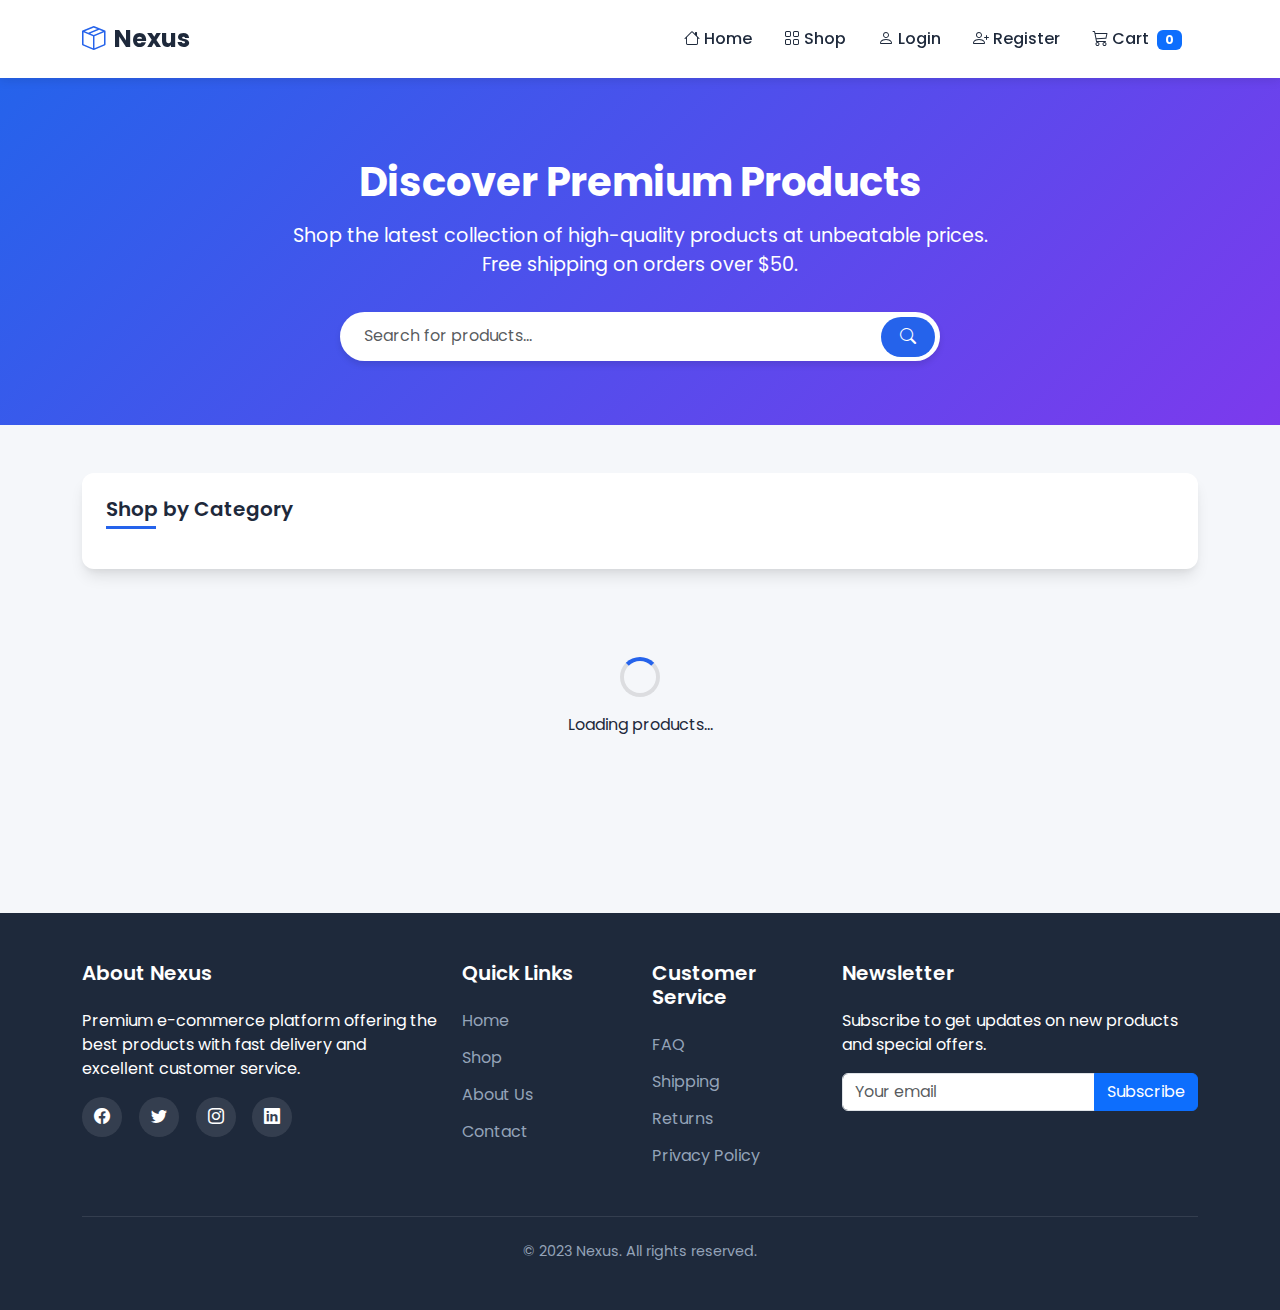
<file: templates/index.html>
<!DOCTYPE html>
<html lang="en">
  <head>
    <meta charset="UTF-8" />
    <meta name="viewport" content="width=device-width, initial-scale=1.0" />
    <title>Nexus | Premium E-Commerce Store</title>
    <link
      rel="stylesheet"
      href="https://cdn.jsdelivr.net/npm/bootstrap@5.3.0/dist/css/bootstrap.min.css"
    />
    <link
      rel="stylesheet"
      href="https://cdn.jsdelivr.net/npm/bootstrap-icons@1.11.1/font/bootstrap-icons.css"
    />
    <link rel="stylesheet" href="https://fonts.googleapis.com/css2?family=Poppins:wght@300;400;500;600;700&display=swap">
    <style>
      :root {
        --primary-color: #2563eb;
        --primary-hover: #1d4ed8;
        --secondary-color: #7c3aed;
        --dark-color: #1e293b;
        --light-color: #f8fafc;
        --gray-color: #94a3b8;
        --success-color: #10b981;
        --card-shadow: 0 10px 15px -3px rgba(0, 0, 0, 0.1), 0 4px 6px -2px rgba(0, 0, 0, 0.05);
        --transition: all 0.3s ease;
      }
      
      body {
        font-family: 'Poppins', sans-serif;
        background-color: #f5f7fa;
        color: var(--dark-color);
      }
      
      /* Navigation */
      .navbar {
        background-color: white;
        box-shadow: 0 2px 10px rgba(0, 0, 0, 0.1);
        padding: 1rem 0;
      }
      
      .navbar-brand {
        font-weight: 700;
        font-size: 1.5rem;
        color: var(--dark-color);
      }
      
      .navbar-brand i {
        color: var(--primary-color);
      }
      
      .nav-link {
        font-weight: 500;
        color: var(--dark-color);
        margin: 0 0.5rem;
        transition: var(--transition);
      }
      
      .nav-link:hover {
        color: var(--primary-color);
      }
      
      .nav-link i {
        margin-right: 0.3rem;
      }
      
      /* Hero Section */
      .hero-section {
        background: linear-gradient(135deg, var(--primary-color), var(--secondary-color));
        padding: 5rem 0 4rem;
        color: white;
        text-align: center;
        position: relative;
        overflow: hidden;
      }
      
      .hero-section::before {
        content: '';
        position: absolute;
        top: 0;
        left: 0;
        width: 100%;
        height: 100%;
        background: url('https://images.unsplash.com/photo-1555529669-e69e7aa0ba9a?q=80&w=1000') no-repeat center center;
        background-size: cover;
        opacity: 0.1;
      }
      
      .hero-content {
        position: relative;
        z-index: 2;
      }
      
      .hero-title {
        font-weight: 700;
        font-size: 2.5rem;
        margin-bottom: 1rem;
      }
      
      .hero-subtitle {
        font-weight: 400;
        font-size: 1.2rem;
        margin-bottom: 2rem;
        max-width: 700px;
        margin-left: auto;
        margin-right: auto;
      }
      
      .search-box {
        max-width: 600px;
        margin: 0 auto;
      }
      
      .search-input {
        border: none;
        border-radius: 50px;
        padding: 0.8rem 1.5rem;
        box-shadow: 0 4px 6px rgba(0, 0, 0, 0.1);
      }
      
      .search-btn {
        position: absolute;
        right: 5px;
        top: 5px;
        background: var(--primary-color);
        color: white;
        border: none;
        border-radius: 50px;
        padding: 0.5rem 1.2rem;
        transition: var(--transition);
      }
      
      .search-btn:hover {
        background: var(--primary-hover);
      }
      
      /* Main Content */
      .main-container {
        padding: 3rem 0;
      }
      
      .section-title {
        font-weight: 600;
        margin-bottom: 1.5rem;
        position: relative;
        display: inline-block;
      }
      
      .section-title::after {
        content: '';
        position: absolute;
        bottom: -8px;
        left: 0;
        width: 50px;
        height: 3px;
        background: var(--primary-color);
      }
      
      /* Category Filter */
      .category-filter {
        background: white;
        padding: 1.5rem;
        border-radius: 12px;
        box-shadow: var(--card-shadow);
        margin-bottom: 2.5rem;
      }
      
      .filter-btn {
        border-radius: 50px;
        padding: 0.5rem 1.2rem;
        margin: 0.3rem;
        border: 1px solid #e2e8f0;
        background: white;
        color: var(--dark-color);
        font-weight: 500;
        transition: var(--transition);
      }
      
      .filter-btn.active,
      .filter-btn:hover {
        background: var(--primary-color);
        color: white;
        border-color: var(--primary-color);
      }
      
      /* Product Grid */
      .product-grid {
        display: grid;
        grid-template-columns: repeat(auto-fill, minmax(280px, 1fr));
        gap: 2rem;
      }
      
      .product-card {
        background: white;
        border: none;
        border-radius: 12px;
        overflow: hidden;
        transition: var(--transition);
        box-shadow: 0 1px 3px rgba(0, 0, 0, 0.1);
      }
      
      .product-card:hover {
        transform: translateY(-5px);
        box-shadow: var(--card-shadow);
      }
      
      .product-img-container {
        height: 200px;
        overflow: hidden;
        position: relative;
      }
      
      .product-img {
        width: 100%;
        height: 100%;
        object-fit: cover;
        transition: transform 0.5s ease;
      }
      
      .product-card:hover .product-img {
        transform: scale(1.05);
      }
      
      .product-badge {
        position: absolute;
        top: 10px;
        right: 10px;
        background: var(--primary-color);
        color: white;
        padding: 0.25rem 0.5rem;
        border-radius: 4px;
        font-size: 0.75rem;
        font-weight: 500;
      }
      
      .product-body {
        padding: 1.5rem;
      }
      
      .product-title {
        font-weight: 600;
        margin-bottom: 0.5rem;
        display: -webkit-box;
        -webkit-line-clamp: 2;
        -webkit-box-orient: vertical;
        overflow: hidden;
      }
      
      .product-description {
        color: var(--gray-color);
        font-size: 0.9rem;
        margin-bottom: 1rem;
        display: -webkit-box;
        -webkit-line-clamp: 2;
        -webkit-box-orient: vertical;
        overflow: hidden;
      }
      
      .product-price {
        color: var(--primary-color);
        font-size: 1.25rem;
        font-weight: 700;
      }
      
      .product-actions {
        display: flex;
        justify-content: space-between;
        margin-top: 1.5rem;
      }
      
      .btn-view {
        background: white;
        color: var(--primary-color);
        border: 1px solid var(--primary-color);
        border-radius: 6px;
        padding: 0.5rem 1rem;
        font-weight: 500;
        transition: var(--transition);
      }
      
      .btn-view:hover {
        background: var(--primary-color);
        color: white;
      }
      
      .btn-add {
        background: var(--primary-color);
        color: white;
        border: none;
        border-radius: 6px;
        padding: 0.5rem 1rem;
        font-weight: 500;
        transition: var(--transition);
      }
      
      .btn-add:hover {
        background: var(--primary-hover);
      }
      
      /* Loading Animation */
      @keyframes spin {
        0% { transform: rotate(0deg); }
        100% { transform: rotate(360deg); }
      }
      
      .loading {
        border: 4px solid rgba(0, 0, 0, 0.1);
        border-radius: 50%;
        border-top: 4px solid var(--primary-color);
        width: 40px;
        height: 40px;
        animation: spin 1s linear infinite;
      }
      
      /* Toast Notification */
      .toast-container {
        position: fixed;
        bottom: 20px;
        right: 20px;
        z-index: 1100;
      }
      
      .custom-toast {
        background: white;
        border-left: 4px solid var(--success-color);
        box-shadow: var(--card-shadow);
      }
      
      /* Footer */
      .footer {
        background: var(--dark-color);
        color: white;
        padding: 3rem 0;
        margin-top: 4rem;
      }
      
      .footer-title {
        font-weight: 600;
        margin-bottom: 1.5rem;
      }
      
      .footer-links {
        list-style: none;
        padding: 0;
      }
      
      .footer-links li {
        margin-bottom: 0.8rem;
      }
      
      .footer-links a {
        color: var(--gray-color);
        text-decoration: none;
        transition: var(--transition);
      }
      
      .footer-links a:hover {
        color: white;
      }
      
      .social-icons a {
        color: white;
        background: rgba(255, 255, 255, 0.1);
        width: 40px;
        height: 40px;
        border-radius: 50%;
        display: inline-flex;
        align-items: center;
        justify-content: center;
        margin-right: 0.8rem;
        transition: var(--transition);
      }
      
      .social-icons a:hover {
        background: var(--primary-color);
      }
      
      .copyright {
        border-top: 1px solid rgba(255, 255, 255, 0.1);
        padding-top: 1.5rem;
        margin-top: 2rem;
        color: var(--gray-color);
        font-size: 0.9rem;
      }
      
      /* Responsive Adjustments */
      @media (max-width: 768px) {
        .hero-title {
          font-size: 2rem;
        }
        
        .hero-subtitle {
          font-size: 1rem;
        }
        
        .product-grid {
          grid-template-columns: repeat(auto-fill, minmax(240px, 1fr));
        }
      }
    </style>
  </head>
  <body>
    <!-- Navigation -->
    <nav class="navbar navbar-expand-lg navbar-light sticky-top">
      <div class="container">
        <a class="navbar-brand" href="/">
          <i class="bi bi-box-seam me-2"></i>Nexus
        </a>
        <button
          class="navbar-toggler"
          type="button"
          data-bs-toggle="collapse"
          data-bs-target="#navbarNav"
        >
          <span class="navbar-toggler-icon"></span>
        </button>
        <div class="collapse navbar-collapse" id="navbarNav">
          <ul class="navbar-nav ms-auto">
            <li class="nav-item">
              <a class="nav-link" href="/">
                <i class="bi bi-house me-1"></i>Home
              </a>
            </li>
            <li class="nav-item">
              <a class="nav-link" href="/products/">
                <i class="bi bi-grid me-1"></i>Shop
              </a>
            </li>
            <li class="nav-item">
              <a class="nav-link" href="/login/">
                <i class="bi bi-person me-1"></i>Login
              </a>
            </li>
            <li class="nav-item">
              <a class="nav-link" href="/register/">
                <i class="bi bi-person-plus me-1"></i>Register
              </a>
            </li>
            <li class="nav-item">
              <a class="nav-link" href="/cart/">
                <i class="bi bi-cart3 me-1"></i>Cart
                <span id="cartCount" class="badge bg-primary ms-1">0</span>
              </a>
            </li>
          </ul>
        </div>
      </div>
    </nav>

    <!-- Hero Section -->
    <section class="hero-section">
      <div class="container hero-content">
        <h1 class="hero-title">Discover Premium Products</h1>
        <p class="hero-subtitle">
          Shop the latest collection of high-quality products at unbeatable prices. 
          Free shipping on orders over $50.
        </p>
        <div class="search-box position-relative">
          <input
            type="text"
            id="searchInput"
            class="form-control search-input"
            placeholder="Search for products..."
          />
          <button class="search-btn">
            <i class="bi bi-search"></i>
          </button>
        </div>
      </div>
    </section>

    <!-- Main Content -->
    <main class="main-container">
      <div class="container">
        <div class="category-filter" id="categoryFilter">
          <h5 class="section-title">Shop by Category</h5>
          <div id="categoryButtons" class="d-flex flex-wrap"></div>
        </div>

        <div id="loadingProducts" class="text-center py-5" style="display: none">
          <div class="loading mx-auto"></div>
          <p class="mt-3">Loading products...</p>
        </div>

        <div class="product-grid" id="product-list"></div>
      </div>
    </main>

    <!-- Footer -->
    <footer class="footer">
      <div class="container">
        <div class="row">
            <div class="col-md-4 mb-4 mb-md-0">
                <h5 class="footer-title">About Nexus</h5>
                <p>Premium e-commerce platform offering the best products with fast delivery and excellent customer service.</p>
                <div class="social-icons mt-3">
                    <a href="#"><i class="bi bi-facebook"></i></a>
                    <a href="#"><i class="bi bi-twitter"></i></a>
                    <a href="#"><i class="bi bi-instagram"></i></a>
                    <a href="#"><i class="bi bi-linkedin"></i></a>
                </div>
            </div>
            <div class="col-md-2 mb-4 mb-md-0">
                <h5 class="footer-title">Quick Links</h5>
                <ul class="footer-links">
                    <li><a href="/">Home</a></li>
                    <li><a href="/products/">Shop</a></li>
                    <li><a href="/about/">About Us</a></li>
                    <li><a href="/contact/">Contact</a></li>
                </ul>
            </div>
            <div class="col-md-2 mb-4 mb-md-0">
                <h5 class="footer-title">Customer Service</h5>
                <ul class="footer-links">
                    <li><a href="/faq/">FAQ</a></li>
                    <li><a href="/shipping/">Shipping</a></li>
                    <li><a href="/returns/">Returns</a></li>
                    <li><a href="/privacy/">Privacy Policy</a></li>
                </ul>
            </div>
            <div class="col-md-4">
                <h5 class="footer-title">Newsletter</h5>
                <p>Subscribe to get updates on new products and special offers.</p>
                <div class="input-group mb-3">
                    <input type="email" class="form-control" placeholder="Your email">
                    <button class="btn btn-primary" type="button">Subscribe</button>
                </div>
            </div>
        </div>
        <div class="text-center copyright">
            &copy; 2023 Nexus. All rights reserved.
        </div>
      </div>
    </footer>

    <script src="https://cdn.jsdelivr.net/npm/bootstrap@5.3.0/dist/js/bootstrap.bundle.min.js"></script>
    <script>
      let allProducts = [];
      let categories = new Set();

      async function loadProducts() {
        const loading = document.getElementById("loadingProducts");
        loading.style.display = "block";

        try {
          // Simulate API call with mock data
          await new Promise(resolve => setTimeout(resolve, 1000));
          
          // Mock product data
          const mockProducts = [
            {
              id: 1,
              name: "Wireless Bluetooth Headphones",
              description: "Premium noise-cancelling headphones with 30-hour battery life",
              price: 129.99,
              image: "https://images.unsplash.com/photo-1505740420928-5e560c06d30e?w=500&auto=format&fit=crop&q=60",
              category: { name: "Electronics" }
            },
            {
              id: 2,
              name: "Smart Fitness Watch",
              description: "Track your heart rate, steps, and workouts with this advanced smartwatch",
              price: 89.99,
              image: "https://images.unsplash.com/photo-1523275335684-37898b6baf30?w=500&auto=format&fit=crop&q=60",
              category: { name: "Electronics" }
            },
            {
              id: 3,
              name: "Organic Cotton T-Shirt",
              description: "Comfortable and eco-friendly t-shirt made from 100% organic cotton",
              price: 24.99,
              image: "https://images.unsplash.com/photo-1521572163474-6864f9cf17ab?w=500&auto=format&fit=crop&q=60",
              category: { name: "Clothing" }
            },
            {
              id: 4,
              name: "Stainless Steel Water Bottle",
              description: "Keep your drinks hot or cold for hours with this durable bottle",
              price: 19.99,
              image: "https://images.unsplash.com/photo-1602143407151-7111542de6e8?w=500&auto=format&fit=crop&q=60",
              category: { name: "Home" }
            },
            {
              id: 5,
              name: "Leather Wallet",
              description: "Handcrafted genuine leather wallet with multiple card slots",
              price: 45.00,
              image: "https://images.unsplash.com/photo-1591561954555-607968c989ab?w=500&auto=format&fit=crop&q=60",
              category: { name: "Accessories" }
            },
            {
              id: 6,
              name: "Wireless Charging Pad",
              description: "Fast charging pad compatible with all Qi-enabled devices",
              price: 29.99,
              image: "https://images.unsplash.com/photo-1583394838336-acd977736f90?w=500&auto=format&fit=crop&q=60",
              category: { name: "Electronics" }
            }
          ];
          
          allProducts = mockProducts;

          // Extract unique categories
          mockProducts.forEach((product) => {
            if (product.category?.name) {
              categories.add(product.category.name);
            }
          });

          // Create category filters
          const categoryButtons = Array.from(categories)
            .map(
              (category) => `
            <button class="filter-btn" onclick="filterProducts('${category}')">${category}</button>
          `
            )
            .join("");
          document.getElementById("categoryButtons").innerHTML = `
            <button class="filter-btn active" onclick="filterProducts('all')">All</button>
            ${categoryButtons}
          `;

          displayProducts(mockProducts);
        } catch (error) {
          document.getElementById("product-list").innerHTML = `
            <div class="alert alert-danger w-100">
                <i class="bi bi-exclamation-triangle me-2"></i>Failed to load products. Please try again later.
            </div>`;
        } finally {
          loading.style.display = "none";
        }
      }

      function displayProducts(products) {
        const productList = document.getElementById("product-list");
        if (products.length === 0) {
          productList.innerHTML = `
            <div class="col-12 text-center py-5">
              <i class="bi bi-search" style="font-size: 3rem; color: var(--gray-color);"></i>
              <h4 class="mt-3">No products found</h4>
              <p class="text-muted">Try adjusting your search or filter</p>
            </div>`;
          return;
        }

        productList.innerHTML = products
          .map(
            (product) => `
          <div class="product-card">
            <div class="product-img-container">
              <img src="${
                product.image || "https://via.placeholder.com/300x200?text=Product+Image"
              }" class="product-img" alt="${product.name}">
              ${product.category ? `<span class="product-badge">${product.category.name}</span>` : ''}
            </div>
            <div class="product-body">
              <h5 class="product-title">${product.name}</h5>
              <p class="product-description">${product.description}</p>
              <div class="d-flex justify-content-between align-items-center">
                <span class="product-price">$${product.price.toFixed(2)}</span>
                <div class="product-actions">
                  <a href="/product/?id=${product.id}" class="btn-view">
                    <i class="bi bi-eye me-1"></i>View
                  </a>
                  <button onclick="addToCart(${product.id})" class="btn-add">
                    <i class="bi bi-cart-plus me-1"></i>Add
                  </button>
                </div>
              </div>
            </div>
          </div>
        `
          )
          .join("");
      }

      function filterProducts(category) {
        // Update active button
        document.querySelectorAll(".filter-btn").forEach((btn) => {
          btn.classList.remove("active");
          if (
            btn.textContent === category ||
            (category === "all" && btn.textContent === "All")
          ) {
            btn.classList.add("active");
          }
        });

        const filtered =
          category === "all"
            ? allProducts
            : allProducts.filter((p) => p.category?.name === category);
        displayProducts(filtered);
      }

      function addToCart(productId) {
        const token = localStorage.getItem("access");
        if (!token) {
          showToast('Please login to add items to your cart', 'warning');
          setTimeout(() => {
            window.location.href = "/login/";
          }, 2000);
          return;
        }
        
        // Simulate API call
        setTimeout(() => {
          showToast('Product added to cart successfully!', 'success');
          updateCartCount();
        }, 500);
      }
      
      function showToast(message, type) {
        const toastContainer = document.createElement('div');
        toastContainer.className = 'toast-container';
        
        const toast = document.createElement('div');
        toast.className = `custom-toast toast show align-items-center border-0`;
        toast.role = 'alert';
        toast.setAttribute('aria-live', 'assertive');
        toast.setAttribute('aria-atomic', 'true');
        
        const toastBody = document.createElement('div');
        toastBody.className = 'd-flex';
        
        const icon = document.createElement('div');
        icon.className = 'toast-icon';
        icon.innerHTML = type === 'success' 
          ? '<i class="bi bi-check-circle-fill text-success me-2"></i>' 
          : '<i class="bi bi-exclamation-triangle-fill text-warning me-2"></i>';
        
        const messageDiv = document.createElement('div');
        messageDiv.className = 'toast-body';
        messageDiv.textContent = message;
        
        const closeBtn = document.createElement('button');
        closeBtn.type = 'button';
        closeBtn.className = 'btn-close me-2 m-auto';
        closeBtn.setAttribute('data-bs-dismiss', 'toast');
        closeBtn.setAttribute('aria-label', 'Close');
        closeBtn.onclick = () => toastContainer.remove();
        
        toastBody.appendChild(icon);
        toastBody.appendChild(messageDiv);
        toastBody.appendChild(closeBtn);
        toast.appendChild(toastBody);
        toastContainer.appendChild(toast);
        document.body.appendChild(toastContainer);
        
        setTimeout(() => {
          toastContainer.remove();
        }, 3000);
      }
      
      function updateCartCount() {
        const cartCount = document.getElementById('cartCount');
        if (cartCount) {
          const currentCount = parseInt(cartCount.textContent) || 0;
          cartCount.textContent = currentCount + 1;
        }
      }

      document.getElementById("searchInput").addEventListener("input", (e) => {
        const searchTerm = e.target.value.toLowerCase();
        const filtered = allProducts.filter(
          (p) =>
            p.name.toLowerCase().includes(searchTerm) ||
            p.description.toLowerCase().includes(searchTerm) ||
            (p.category?.name && p.category.name.toLowerCase().includes(searchTerm))
        );
        displayProducts(filtered);
      });

      document.addEventListener('DOMContentLoaded', function() {
        loadProducts();
      });
    </script>
  </body>
</html>
</file>
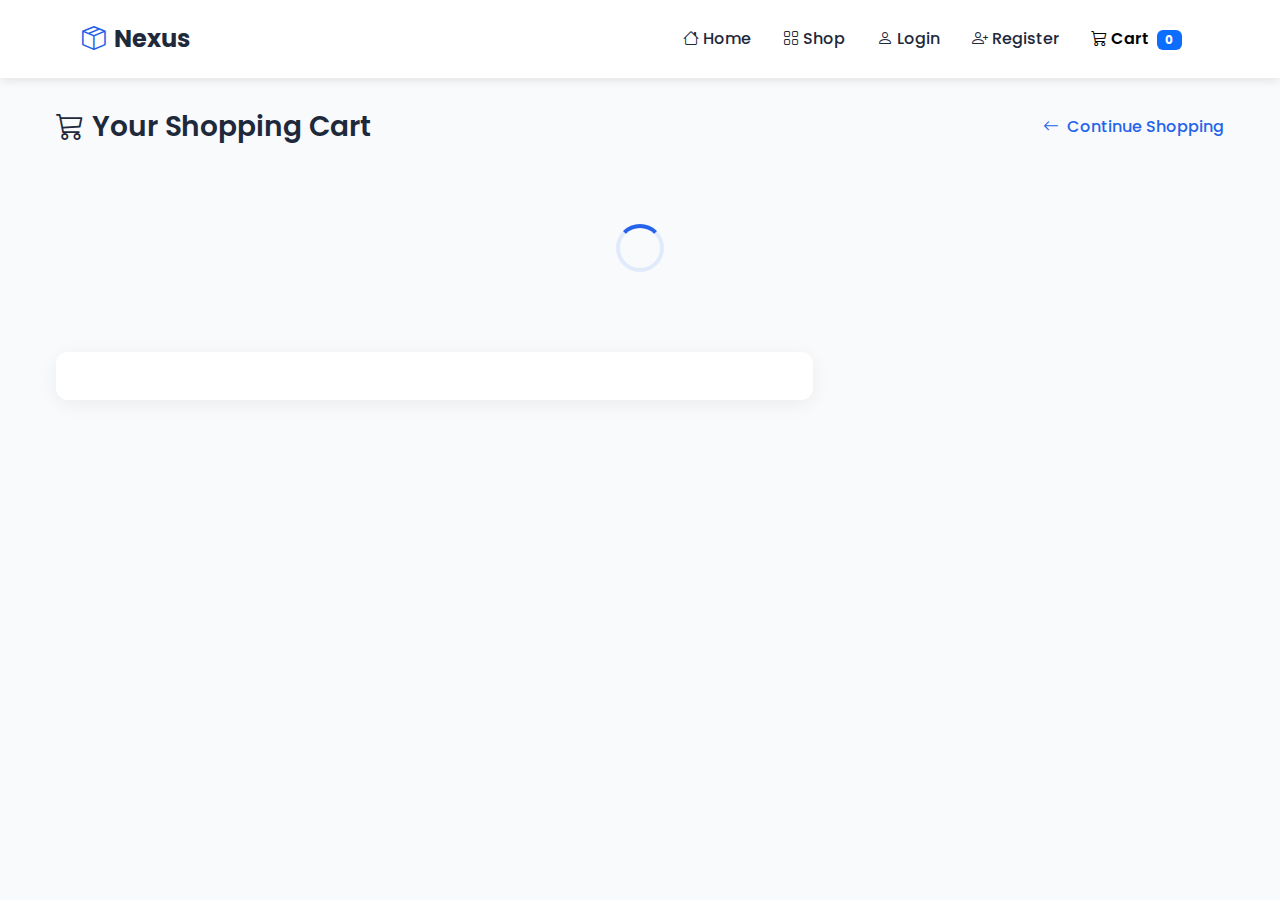
<file: templates/cart.html>
<!DOCTYPE html>
<html lang="en">
  <head>
    <meta charset="UTF-8" />
    <meta name="viewport" content="width=device-width, initial-scale=1.0" />
    <title>Your Cart | Nexus</title>
    <link
      rel="stylesheet"
      href="https://cdn.jsdelivr.net/npm/bootstrap@5.3.0/dist/css/bootstrap.min.css"
    />
    <link
      rel="stylesheet"
      href="https://cdn.jsdelivr.net/npm/bootstrap-icons@1.11.1/font/bootstrap-icons.css"
    />
    <link rel="stylesheet" href="https://fonts.googleapis.com/css2?family=Poppins:wght@300;400;500;600;700&display=swap">
    <style>
      :root {
        --primary: #2563eb;
        --primary-hover: #1d4ed8;
        --success: #10b981;
        --danger: #ef4444;
        --muted: #64748b;
        --light: #f8fafc;
        --dark: #1e293b;
        --border: #e2e8f0;
      }

      body {
        font-family: 'Poppins', sans-serif;
        background-color: var(--light);
        color: var(--dark);
      }

      /* Navigation */
      .navbar {
        background-color: white;
        box-shadow: 0 2px 10px rgba(0, 0, 0, 0.1);
        padding: 1rem 0;
      }
      
      .navbar-brand {
        font-weight: 700;
        font-size: 1.5rem;
        color: var(--dark);
      }
      
      .navbar-brand i {
        color: var(--primary);
      }
      
      .nav-link {
        font-weight: 500;
        color: var(--dark);
        margin: 0 0.5rem;
        transition: all 0.3s ease;
      }
      
      .nav-link:hover {
        color: var(--primary);
      }
      
      .nav-link i {
        margin-right: 0.3rem;
      }
      
      .nav-link.active {
        color: var(--primary);
        font-weight: 600;
      }

      /* Cart Container */
      .cart-container {
        max-width: 1200px;
        margin: 2rem auto;
        padding: 0 1rem;
      }

      .cart-header {
        display: flex;
        justify-content: space-between;
        align-items: center;
        margin-bottom: 2rem;
      }

      .cart-title {
        font-weight: 600;
        font-size: 1.75rem;
        color: var(--dark);
        margin: 0;
      }

      .continue-shopping {
        display: flex;
        align-items: center;
        color: var(--primary);
        font-weight: 500;
        text-decoration: none;
        transition: all 0.3s ease;
      }

      .continue-shopping:hover {
        color: var(--primary-hover);
      }

      .continue-shopping i {
        margin-right: 0.5rem;
      }

      /* Cart Layout */
      .cart-layout {
        display: grid;
        grid-template-columns: 1fr;
        gap: 2rem;
      }

      @media (min-width: 992px) {
        .cart-layout {
          grid-template-columns: 2fr 1fr;
        }
      }

      /* Cart Items */
      .cart-items {
        background: white;
        border-radius: 12px;
        box-shadow: 0 4px 20px rgba(0, 0, 0, 0.06);
        padding: 1.5rem;
      }

      .cart-item {
        display: grid;
        grid-template-columns: 100px 1fr auto;
        gap: 1.5rem;
        padding: 1.5rem 0;
        border-bottom: 1px solid var(--border);
      }

      .cart-item:last-child {
        border-bottom: none;
      }

      .cart-item-img {
        width: 100%;
        height: 100px;
        object-fit: cover;
        border-radius: 8px;
      }

      .cart-item-details {
        display: flex;
        flex-direction: column;
        justify-content: space-between;
      }

      .cart-item-title {
        font-weight: 600;
        margin-bottom: 0.5rem;
        color: var(--dark);
      }

      .cart-item-category {
        font-size: 0.875rem;
        color: var(--muted);
        margin-bottom: 0.5rem;
      }

      .cart-item-price {
        font-weight: 600;
        color: var(--primary);
      }

      .cart-item-actions {
        display: flex;
        flex-direction: column;
        align-items: flex-end;
        justify-content: space-between;
      }

      .quantity-control {
        display: flex;
        align-items: center;
        gap: 0.5rem;
      }

      .quantity-btn {
        width: 32px;
        height: 32px;
        border-radius: 50%;
        background: var(--light);
        border: 1px solid var(--border);
        display: flex;
        align-items: center;
        justify-content: center;
        cursor: pointer;
        transition: all 0.3s ease;
      }

      .quantity-btn:hover {
        background: var(--primary);
        color: white;
        border-color: var(--primary);
      }

      .quantity-value {
        min-width: 36px;
        text-align: center;
        font-weight: 500;
      }

      .remove-item {
        background: none;
        border: none;
        color: var(--danger);
        font-size: 0.875rem;
        cursor: pointer;
        transition: all 0.3s ease;
        display: flex;
        align-items: center;
      }

      .remove-item:hover {
        color: var(--danger);
        text-decoration: underline;
      }

      .remove-item i {
        margin-right: 0.25rem;
      }

      /* Cart Summary */
      .cart-summary {
        background: white;
        border-radius: 12px;
        box-shadow: 0 4px 20px rgba(0, 0, 0, 0.06);
        padding: 1.5rem;
        height: fit-content;
      }

      .summary-title {
        font-weight: 600;
        font-size: 1.25rem;
        margin-bottom: 1.5rem;
        color: var(--dark);
      }

      .summary-row {
        display: flex;
        justify-content: space-between;
        margin-bottom: 1rem;
      }

      .summary-label {
        color: var(--muted);
      }

      .summary-value {
        font-weight: 500;
      }

      .summary-total {
        border-top: 1px solid var(--border);
        padding-top: 1rem;
        margin-top: 1rem;
        font-weight: 600;
        font-size: 1.125rem;
      }

      .total-price {
        color: var(--primary);
        font-size: 1.25rem;
      }

      .checkout-btn {
        width: 100%;
        background: var(--primary);
        color: white;
        border: none;
        border-radius: 8px;
        padding: 0.75rem;
        font-weight: 600;
        margin-top: 1.5rem;
        transition: all 0.3s ease;
        display: flex;
        align-items: center;
        justify-content: center;
      }

      .checkout-btn:hover {
        background: var(--primary-hover);
        transform: translateY(-2px);
        box-shadow: 0 4px 12px rgba(37, 99, 235, 0.2);
      }

      .checkout-btn i {
        margin-right: 0.5rem;
      }

      /* Empty Cart */
      .empty-cart {
        text-align: center;
        padding: 3rem 0;
        grid-column: 1 / -1;
      }

      .empty-cart-icon {
        font-size: 5rem;
        color: #e2e8f0;
        margin-bottom: 1.5rem;
      }

      .empty-cart-title {
        font-weight: 600;
        font-size: 1.5rem;
        margin-bottom: 1rem;
        color: var(--dark);
      }

      .empty-cart-text {
        color: var(--muted);
        margin-bottom: 1.5rem;
        max-width: 400px;
        margin-left: auto;
        margin-right: auto;
      }

      /* Loading State */
      .cart-loading {
        display: flex;
        justify-content: center;
        align-items: center;
        padding: 3rem 0;
        grid-column: 1 / -1;
      }

      .spinner {
        width: 3rem;
        height: 3rem;
        border: 4px solid rgba(37, 99, 235, 0.1);
        border-radius: 50%;
        border-top-color: var(--primary);
        animation: spin 1s linear infinite;
      }

      @keyframes spin {
        to { transform: rotate(360deg); }
      }

      /* Messages */
      .cart-message {
        margin-top: 1.5rem;
        grid-column: 1 / -1;
      }

      /* Animations */
      .fade-in {
        animation: fadeIn 0.5s ease-in-out;
      }

      @keyframes fadeIn {
        from {
          opacity: 0;
          transform: translateY(10px);
        }
        to {
          opacity: 1;
          transform: translateY(0);
        }
      }

      /* Responsive Adjustments */
      @media (max-width: 768px) {
        .cart-item {
          grid-template-columns: 80px 1fr;
          grid-template-rows: auto auto;
        }

        .cart-item-actions {
          grid-column: 1 / -1;
          flex-direction: row;
          justify-content: space-between;
          align-items: center;
          padding-top: 1rem;
          border-top: 1px dashed var(--border);
          margin-top: 1rem;
        }
      }
    </style>
  </head>
  <body>
    <!-- Navigation -->
    <nav class="navbar navbar-expand-lg navbar-light sticky-top">
      <div class="container">
        <a class="navbar-brand" href="/">
          <i class="bi bi-box-seam me-2"></i>Nexus
        </a>
        <button
          class="navbar-toggler"
          type="button"
          data-bs-toggle="collapse"
          data-bs-target="#navbarNav"
        >
          <span class="navbar-toggler-icon"></span>
        </button>
        <div class="collapse navbar-collapse" id="navbarNav">
          <ul class="navbar-nav ms-auto">
            <li class="nav-item">
              <a class="nav-link" href="/">
                <i class="bi bi-house me-1"></i>Home
              </a>
            </li>
            <li class="nav-item">
              <a class="nav-link" href="/products/">
                <i class="bi bi-grid me-1"></i>Shop
              </a>
            </li>
            <li class="nav-item">
              <a class="nav-link" href="/login/">
                <i class="bi bi-person me-1"></i>Login
              </a>
            </li>
            <li class="nav-item">
              <a class="nav-link" href="/register/">
                <i class="bi bi-person-plus me-1"></i>Register
              </a>
            </li>
            <li class="nav-item">
              <a class="nav-link active" href="/cart/">
                <i class="bi bi-cart3 me-1"></i>Cart
                <span id="cartCount" class="badge bg-primary ms-1">0</span>
              </a>
            </li>
          </ul>
        </div>
      </div>
    </nav>

    <!-- Main Content -->
    <main class="cart-container">
      <div class="cart-header">
        <h1 class="cart-title">
          <i class="bi bi-cart3 me-2"></i>Your Shopping Cart
        </h1>
        <a href="/" class="continue-shopping">
          <i class="bi bi-arrow-left"></i> Continue Shopping
        </a>
      </div>

      <div class="cart-layout">
        <!-- Loading State -->
        <div id="cart-loading" class="cart-loading" style="display: none">
          <div class="spinner"></div>
        </div>

        <!-- Cart Items -->
        <div id="cart-items" class="cart-items"></div>

        <!-- Cart Summary -->
        <div id="cart-summary" class="cart-summary" style="display: none">
          <h3 class="summary-title">Order Summary</h3>
          <div class="summary-row">
            <span class="summary-label">Subtotal</span>
            <span id="subtotal" class="summary-value">$0.00</span>
          </div>
          <div class="summary-row">
            <span class="summary-label">Shipping</span>
            <span class="summary-value">Free</span>
          </div>
          <div class="summary-row">
            <span class="summary-label">Tax</span>
            <span id="tax" class="summary-value">$0.00</span>
          </div>
          <div class="summary-row summary-total">
            <span>Total</span>
            <span id="total" class="total-price">$0.00</span>
          </div>
          <button class="checkout-btn" onclick="checkout()">
            <i class="bi bi-credit-card me-2"></i>Proceed to Checkout
          </button>
        </div>

        <!-- Messages -->
        <div id="cartMsg" class="cart-message"></div>
      </div>
    </main>

    <script src="https://cdn.jsdelivr.net/npm/bootstrap@5.3.0/dist/js/bootstrap.bundle.min.js"></script>
    <script>
      // Mock cart data for demonstration
      const mockCartItems = [
        {
          id: 1,
          product: {
            id: 101,
            name: "Wireless Bluetooth Headphones",
            price: 129.99,
            image: "https://images.unsplash.com/photo-1505740420928-5e560c06d30e?w=500&auto=format&fit=crop&q=60",
            category: "Electronics"
          },
          quantity: 1
        },
        {
          id: 2,
          product: {
            id: 102,
            name: "Organic Cotton T-Shirt",
            price: 24.99,
            image: "https://images.unsplash.com/photo-1521572163474-6864f9cf17ab?w=500&auto=format&fit=crop&q=60",
            category: "Clothing"
          },
          quantity: 2
        },
        {
          id: 3,
          product: {
            id: 103,
            name: "Stainless Steel Water Bottle",
            price: 19.99,
            image: "https://images.unsplash.com/photo-1602143407151-7111542de6e8?w=500&auto=format&fit=crop&q=60",
            category: "Home"
          },
          quantity: 1
        }
      ];

      async function loadCart() {
        const cartLoading = document.getElementById("cart-loading");
        const cartItemsContainer = document.getElementById("cart-items");
        const cartSummary = document.getElementById("cart-summary");
        
        cartLoading.style.display = "flex";
        cartItemsContainer.innerHTML = "";
        cartSummary.style.display = "none";

        // Simulate API call delay
        await new Promise(resolve => setTimeout(resolve, 800));

        const token = localStorage.getItem("access");
        if (!token) {
          cartLoading.style.display = "none";
          cartItemsContainer.innerHTML = `
            <div class="empty-cart fade-in">
              <i class="bi bi-person-lock empty-cart-icon"></i>
              <h3 class="empty-cart-title">Please login to view your cart</h3>
              <p class="empty-cart-text">Sign in to see your saved items and checkout</p>
              <a href="/login/" class="btn btn-primary">Login Now</a>
            </div>`;
          return;
        }

        try {
          // In a real app, you would fetch from your API:
          // const res = await fetch("/api/cart/", {
          //   headers: { Authorization: "Bearer " + token },
          // });
          // const data = await res.json();
          
          // For demo, we'll use mock data
          const data = mockCartItems;
          
          if (data.length === 0) {
            cartItemsContainer.innerHTML = `
              <div class="empty-cart fade-in">
                <i class="bi bi-cart-x empty-cart-icon"></i>
                <h3 class="empty-cart-title">Your cart is empty</h3>
                <p class="empty-cart-text">Browse our products and add items to get started</p>
                <a href="/" class="btn btn-primary">Shop Now</a>
              </div>`;
            return;
          }

          // Render cart items
          let html = '';
          let subtotal = 0;
          
          data.forEach(item => {
            const itemTotal = item.product.price * item.quantity;
            subtotal += itemTotal;
            
            html += `
              <div class="cart-item fade-in">
                <img src="${item.product.image}" alt="${item.product.name}" class="cart-item-img">
                <div class="cart-item-details">
                  <div>
                    <h4 class="cart-item-title">${item.product.name}</h4>
                    <div class="cart-item-category">${item.product.category}</div>
                    <div class="cart-item-price">$${item.product.price.toFixed(2)}</div>
                  </div>
                </div>
                <div class="cart-item-actions">
                  <div class="quantity-control">
                    <button class="quantity-btn" onclick="updateQuantity(${item.id}, ${item.quantity - 1})">
                      <i class="bi bi-dash"></i>
                    </button>
                    <span class="quantity-value">${item.quantity}</span>
                    <button class="quantity-btn" onclick="updateQuantity(${item.id}, ${item.quantity + 1})">
                      <i class="bi bi-plus"></i>
                    </button>
                  </div>
                  <button class="remove-item" onclick="removeFromCart(${item.id})">
                    <i class="bi bi-trash"></i> Remove
                  </button>
                </div>
              </div>`;
          });

          cartItemsContainer.innerHTML = html;
          
          // Update cart summary
          const tax = subtotal * 0.1; // 10% tax for demo
          const total = subtotal + tax;
          
          document.getElementById('subtotal').textContent = `$${subtotal.toFixed(2)}`;
          document.getElementById('tax').textContent = `$${tax.toFixed(2)}`;
          document.getElementById('total').textContent = `$${total.toFixed(2)}`;
          document.getElementById('cartCount').textContent = data.length;
          cartSummary.style.display = 'block';
          
        } catch (error) {
          cartItemsContainer.innerHTML = `
            <div class="alert alert-danger fade-in">
              <i class="bi bi-exclamation-triangle me-2"></i>${error.message || 'Failed to load cart'}
            </div>`;
        } finally {
          cartLoading.style.display = "none";
        }
      }

      async function updateQuantity(itemId, newQuantity) {
        if (newQuantity < 1) {
          removeFromCart(itemId);
          return;
        }

        const token = localStorage.getItem("access");
        if (!token) return;

        try {
          // In a real app, you would call your API:
          // const res = await fetch(`/api/cart/${itemId}/`, {
          //   method: "PATCH",
          //   headers: { 
          //     "Content-Type": "application/json",
          //     Authorization: "Bearer " + token 
          //   },
          //   body: JSON.stringify({ quantity: newQuantity })
          // });
          
          // For demo, we'll just reload the cart
          showToast('Quantity updated', 'success');
          await loadCart();
        } catch (error) {
          showToast('Failed to update quantity', 'error');
        }
      }

      async function removeFromCart(itemId) {
        const token = localStorage.getItem("access");
        if (!token) return;

        try {
          // In a real app, you would call your API:
          // const res = await fetch(`/api/cart/${itemId}/`, {
          //   method: "DELETE",
          //   headers: { Authorization: "Bearer " + token }
          // });
          
          // For demo, we'll just reload the cart
          showToast('Item removed from cart', 'success');
          await loadCart();
        } catch (error) {
          showToast('Failed to remove item', 'error');
        }
      }

      async function checkout() {
        const token = localStorage.getItem("access");
        if (!token) {
          showToast('Please login to checkout', 'warning');
          setTimeout(() => {
            window.location.href = "/login/";
          }, 1500);
          return;
        }

        try {
          // In a real app, you would call your API:
          // const res = await fetch("/api/orders/checkout/", {
          //   method: "POST",
          //   headers: { Authorization: "Bearer " + token }
          // });
          
          // For demo, we'll show a success message
          showToast('Order placed successfully!', 'success');
          setTimeout(() => {
            window.location.href = "/order-confirmation/";
          }, 2000);
        } catch (error) {
          showToast('Checkout failed. Please try again.', 'error');
        }
      }

      function showToast(message, type) {
        const toast = document.createElement('div');
        toast.className = `alert alert-${type === 'error' ? 'danger' : type} fade-in`;
        toast.innerHTML = `
          <i class="bi ${type === 'success' ? 'bi-check-circle' : 'bi-exclamation-triangle'} me-2"></i>
          ${message}
        `;
        
        const cartMsg = document.getElementById('cartMsg');
        cartMsg.innerHTML = '';
        cartMsg.appendChild(toast);
        
        setTimeout(() => {
          toast.classList.remove('fade-in');
          toast.classList.add('fade-out');
          setTimeout(() => toast.remove(), 300);
        }, 3000);
      }

      // Initialize
      document.addEventListener('DOMContentLoaded', function() {
        loadCart();
      });
    </script>
  </body>
</html>
</file>
